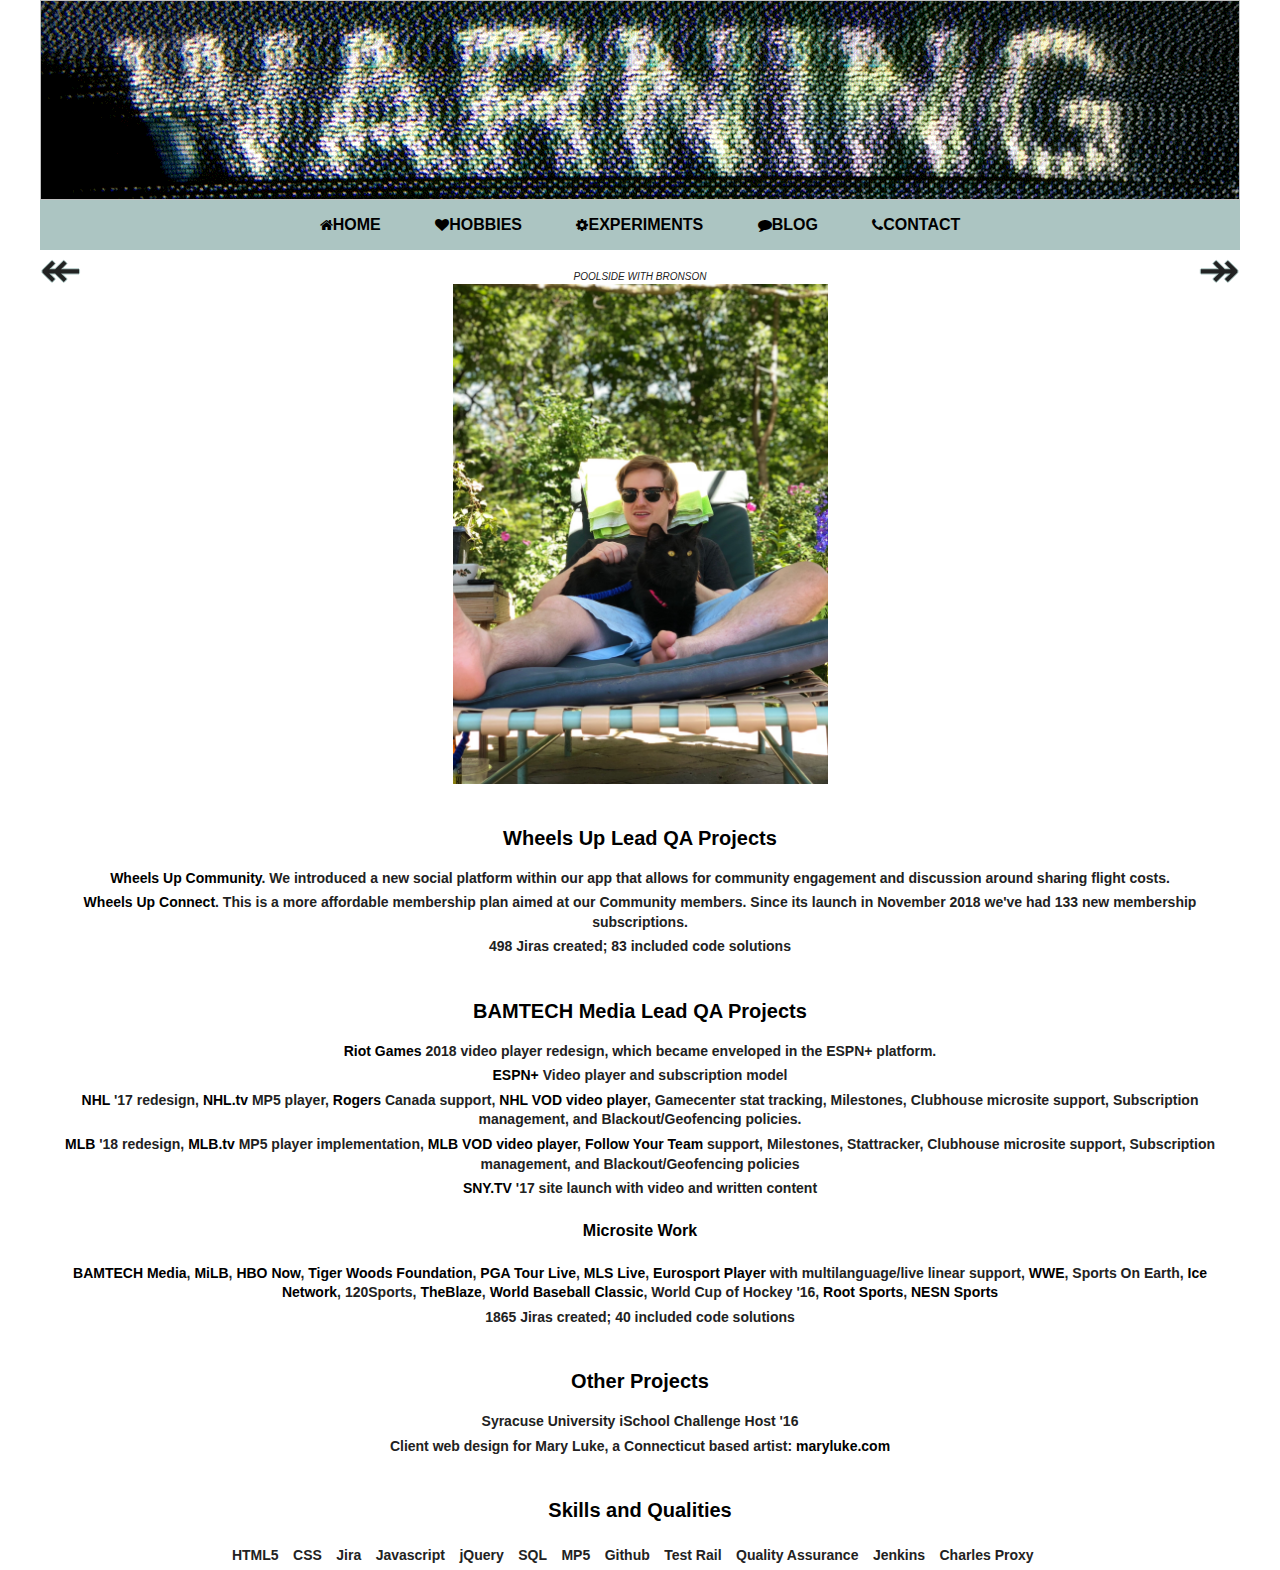
<file: index.html>
<!DOCTYPE html>
<html lang="en">
    <head>
        <title>James C. McRoberts</title>
        <meta charset="utf-8">
        <meta http-equiv="X-UA-Compatible" content="IE=edge">
        <meta name="keywords" content="">
		<meta name="description" content="">
		<meta name="author" content="James C. McRoberts">
        <meta name="viewport" content="width=device-width, initial-scale=1">
		
		<link rel="stylesheet" href="css/normalize.min.css">
        <link rel="stylesheet" href="css/main.css">
		<link rel="apple-touch-icon" sizes="180x180" href="content/favicon/apple-touch-icon.png">
		<link rel="icon" type="image/png" sizes="32x32" href="content/favicon/favicon-32x32.png">
		<link rel="icon" type="image/png" sizes="16x16" href="content/favicon/favicon-16x16.png">
		<link rel="manifest" href="content/favicon/site.webmanifest">
		<link rel="mask-icon" href="content/favicon/safari-pinned-tab.svg" color="#5bbad5">
		<meta name="msapplication-TileColor" content="#da532c">
		<meta name="theme-color" content="#ffffff">
		<link rel="stylesheet" href="https://cdnjs.cloudflare.com/ajax/libs/font-awesome/4.7.0/css/font-awesome.min.css">
		
		<script type="text/javascript" src="https://ajax.googleapis.com/ajax/libs/jquery/3.3.1/jquery.min.js"></script>		
		
		<style>li.active{color:#ACC5C2}</style>	
		
<!--BEGIN SCRIPTS SECTION-->
		<script>
		$(document).ready(function(){
			<!--Done Loading-->
			console.log("Welcome to James McRoberts' site");
//BEGIN HIDE BIO/CONTACT ON PAGELOAD
			$("div.contact,div.resume").hide();
			$("a.home").addClass("active")
//////////////////////////////////////////
//				Nav Clicks 				//
//////////////////////////////////////////
//BEGIN DISPLAY GALLERY SECTION ON NAV CLICK
			$("a.gallery").click(function(e){
				$("div.bio,div.contact,div.resume").hide();
				$("div.gallery").show();
				$(this).addClass("active"); 
				$("a.bio,a.contact,a.resume").removeClass("active"); 
			})
//BEGIN DISPLAY BIO SECTION ON NAV CLICK
			$("a.bio").click(function(e){
				$("div.contact,div.resume").hide();
				$("div.bio").show();
				$(this).addClass("active"); 
				$("a.gallery,a.contact,a.resume").removeClass("active"); 
			})
//BEGIN DISPLAY CONTACT SECTION ON NAV CLICK
			$("a.contact").click(function(e){
				$("div.bio,div.resume").hide();
				$("div.contact").show();
				$(this).addClass("active"); 
				$("a.gallery,a.bio,a.resume").removeClass("active"); 
			})
/*
//BEGIN DISPLAY RESUME SECTION ON NAV CLICK
			$("a.resume").click(function(e){
				$("div.contact,div.bio").hide();
				$("div.resume").show();
				$(this).addClass("active");
				$("a.gallery,a.contact,a.bio").removeClass("active");
			})*/

//BEGIN IMAGE CAROUSEL VARIABLES
	var currentIndex = 0,
	items = $('.container div'),
	itemAmt = items.length;

	function cycleItems() {
		var item = $('.container div').eq(currentIndex);
		items.hide();
		item.css('display','inline-block');
	}
//BEGIN AUTOSCROLL AFTER 10S (10000ms)
	var autoSlide = setInterval(function() {
 		currentIndex += 1;
 			if (currentIndex > itemAmt - 1) {
   			currentIndex = 0;
  			}
  		cycleItems();
	}, 10000);
//BEGIN CONSOLE CALL TO DISPLAY CURRENT TOTAL OF IMAGES IN ARRAY
		console.log("There are " + itemAmt + " images in this carousel. Displaying IMG #1")
		//Test Pop-up// alert("There are " + itemAmt + " images in this carousel")

//BEGIN IMAGE CAROUSEL FUNCTIONS FOR NEXT
	$('.next').click(function() {
		console.log("Clicked Next, displaying IMG # " + (currentIndex+2)) /*needs work*/
		//This ^^^^^^ needs fixing
  		clearInterval(autoSlide);
  		currentIndex += 1;
  			if (currentIndex > itemAmt - 1) {
    		currentIndex = 0;
  			}
  		cycleItems();
	});
//BEGIN IMAGE CAROUSEL FUNCTIONS FOR PREVIOUS
	$('.previous').click(function() {
		console.log("Clicked Previous, displaying IMG # " + (currentIndex-2)) /*needs work*/
		//This ^^^^^^ needs fixing
  		clearInterval(autoSlide);
  		currentIndex -= 1;
  			if (currentIndex < 0) {
    		currentIndex = itemAmt - 1;
  			}
  		cycleItems();
	});

//BEGIN SCRIPT END BRACKETS
	});
</script>
	</head>
<!--BEGIN BODY-->
	<body>
<!--BEGIN HEADER-->
		<header>
			<img/>
			<nav>
				<ul class="main-nav">
					<li><a href="index.html"><i class="fa fa-home"></i>Home</a></li>
					<li><a href="hobbies.html"><i class="fa fa-heart"></i>Hobbies</a></li>
					<li><a href="experiments.html"><i class="fa fa-gear"></i>Experiments</a></li>
					<!--<li><a href=""><i class="fa fa-file"></i>Resume</a></li>-->
					<li><a href="blog.html"><i class="fa fa-comment"></i>Blog</a></li>
					<li><a href="contact.html"><i class="fa fa-phone"></i>Contact</a></li>
				</ul>
			</nav>
		</header>
<!--BEGIN ABOUT SECTION-->
		<div class="home">	
			<!--<h2>∆                      ∆<br>∆ ∆  <span>Personal</span>  ∆ ∆</h2>-->
			<div class="gallery">
				<button class="next">↠</button>
				<button class="previous">↞</button>		
				<div class="container">
					<div style="display: inline-block;">
							<span>Poolside with Bronson</span>
						<a title='' class="lb_test">
							<img src="content/slides/1.jpg" alt="Poolside with Bronson" />
						</a>
							
					</div>
					<div>
						<p>
							<span>Skiing with the coworkers</span>
						</p>
						<a title='' class="lb_test">
							<img src="content/slides/2.jpg" alt="Skiing with the coworkers"/>
						</a>
							
					</div>
					<div>
						<p>
							<span>Game Station</span>
						</p>
						<a title='' class="lb_test">
							<img src="content/slides/3.jpg" alt="Game Station" />
						</a>
							
					</div>
					<div>
						<p>
							<span>Wolfie</span>
						</p>
						<a title='' class="lb_test">
							<img src="content/slides/4.jpg" alt="Wolfie" />
						</a>
					</div>
					<div>
						<p>
							<span>Bronson</span>
						</p>
						<a title='' class="lb_test">
							<img src="content/slides/5.jpg" alt="Bronson" />
						</a>
					</div>
					<div>
						<p>
							<span>Herpin the Derpin</span>
						</p>
						<a title='' class="lb_test">
							<img src="content/slides/6.jpg" alt="Herpin the Derpin"/>
						</a>
					</div>
					<div>
						<p>
							<span>Killy Killy</span>
						</p>
						<a title='' class="lb_test">
							<img src="content/slides/7.jpg" alt="Killy Killy"/>
						</a>
					</div>
					<div>
						<p>
							<span>Winter is coming</span>
						</p>
						<a title='' class="lb_test">
							<img src="content/slides/8.jpg" alt="Ski Costume" />
						</a>
					</div>
					<div>
						<p>
							<span>Shooting targets in Utah</span>
						</p>
						<a title='' class="lb_test">
							<img src="content/slides/9.jpg" alt="" style="object-position:center;"/>
						</a>
					</div>
					<div>
						<p>
							<span>Friends Academy '10 reunion, 2017</span>
						</p>
						<a title='' class="lb_test">
							<img src="content/slides/10.jpg" alt="" />
						</a>
					</div>
					<div>
						<p>
							<span>Eyyo</span>
						</p>
						<a title='' class="lb_test">
							<img src="content/slides/11.jpg" alt="" />
						</a>
					</div>
					<div>
						<p>
							<span>The family</span>
						</p>
						<a title='' class="lb_test">
							<img src="content/slides/12.jpg" alt="" />
						</a>
					</div>
					<div>
						<p>
							<span>Juice Jam. Syracuse, 2011</span>
						</p>
						<a title='' class="lb_test">
							<img src="content/slides/13.jpg" alt="" style="object-position:center;"/>
						</a>
					</div>
					<div>
						<p>
							<span>√</span>
						</p>
						<a title='' class="lb_test">
							<img src="content/slides/14.jpg" alt="" />
						</a>
					</div>
					<div>
						<p>
							<span>Success coordinator</span>
						</p>
						<a title='' class="lb_test">
							<img src="content/slides/15.jpg" alt="" />
						</a>
					</div>
					<div>
						<p>
							<span>Assessing threats for passage</span>
						</p>
						<a title='' class="lb_test">
							<img src="content/slides/16.jpg" alt="" />
						</a>
					</div>
					<div>
						<p>
							<span>Skydiving in East Moriches, 2014</span>
						</p>
						<a title='' class="lb_test">
							<img src="content/slides/17.jpg" alt="" />
						</a>
					</div>
					<div>
						<p>
							<span>Clothing optional</span>
						</p>
						<a title='' class="lb_test">
							<img src="content/slides/18.jpg" alt="" />
						</a>
					</div>
					<div>
						<p>
							<span>Hopsitality</span>
						</p>
						<a title='' class="lb_test">
							<img src="content/slides/19.jpg" alt="" style="object-position:center;"/>
						</a>
					</div>
					<div>
						<p>
							<span>In Matchmaking...</span>
						</p>
						<a title='' class="lb_test">
							<img src="content/slides/20.jpg" alt="" style="object-position:center;"/>
						</a>
					</div>
					<div>
						<p>
							<span>Eric, Alex, Myself, Tim</span>
						</p>
						<a title='' class="lb_test">
							<img src="content/slides/21.jpg" alt="Eric, Alex, Myself, Tim" />
						</a>
					</div>		
				</div>
			</div>
				<ul class="achievements"> 
					<h2 class="header-black"><a target="_blank" href="https://wheelsup.com/">Wheels Up</a> Lead QA Projects</h2>
					<li>
						<a target="_blank" href="https://www.prnewswire.com/news-releases/wheels-up-launches-newest-membership-offering-with-wheels-up-connect-a-new-tier-democratizing-private-aviation-300798857.html">
							Wheels Up Community</a>. We introduced a new social platform within our app that allows for community engagement and discussion around sharing flight costs.
					</li>
					<li>
						<a target="blank" href="https://wheelsup.com/connect-membership">
						Wheels Up Connect</a>. This is a more affordable membership plan aimed at our Community members. Since its launch in November 2018 we've had 133 new membership subscriptions. 
					</li>
					<li>498 Jiras created; 83 included code solutions
					</li>
			<h2 class="header-black"><a class="not-nav" target="_blank" href="https://www.bamtechmedia.com/">BAMTECH Media</a> Lead QA Projects</h2>
				<li>
					<a target="_blank" href="https://www.riotgames.com/en">
						Riot Games</a> 2018 video player redesign, which became enveloped in the ESPN+ platform.
				</li>
				<li><a target="_blank" href="https://plus.espn.com/">ESPN+</a> Video player and subscription model
				<li><a target="_blank" href="https://www.nhl.com/">NHL</a> '17 redesign, <a target="_blank" href="https://www.nhl.com/subscribe">NHL.tv</a> MP5 player, <a target="_blank" href="https://nhllive.rogers.com/en/">Rogers</a> Canada support, <a target="_blank" href="https://www.nhl.com/video">NHL VOD video player</a>, Gamecenter stat tracking, Milestones, Clubhouse microsite support, Subscription management, and Blackout/Geofencing policies.</li>
				<li><a target="_blank" href="https://www.mlb.com/">MLB</a> '18 redesign, <a target="_blank" href="https://www.mlb.com/live-stream-games/subscribe?affiliateId=MLBTVREDIRECT">MLB.tv</a> MP5 player implementation, <a target="_blank" href="https://www.mlb.com/video/">MLB VOD video player</a>, <a target="_blank" href="https://www.mlb.com/live-stream-games/2019/follow-your-team">Follow Your Team</a> support, Milestones, Stattracker, Clubhouse microsite support, Subscription management, and Blackout/Geofencing policies
				<li><a target="_blank" href="https://www.sny.tv/">SNY.TV</a> '17 site launch with video and written content</li>
			<h4 class="header-black">Microsite Work</h3>
				<li><a target="_blank" href="https://www.bamtechmedia.com/">BAMTECH Media</a>, <a target="_blank" href="https://www.milb.com/">MiLB</a>, <a target="_blank" href="https://play.hbonow.com/">HBO Now</a>, <a target="_blank" href="https://tgrfoundation.org/">Tiger Woods Foundation</a>, <a target="_blank" href="https://www.nbcsports.com/gold/pga-tour-live">PGA Tour Live</a>, <a target="_blank" href="https://live.mlssoccer.com/mls-live">MLS Live</a>, <a target="_blank" href="https://www.eurosportplayer.com/">Eurosport Player</a> with multilanguage/live linear support, <a target="_blank" href="http://network.wwe.com/">WWE</a>, Sports On Earth, <a target="_blank" href="http://www.icenetwork.com/">Ice Network</a>, 120Sports, <a target="_blank" href="https://www.theblaze.com/">TheBlaze</a>, <a target="_blank" href="https://www.worldbaseballclassic.com/">World Baseball Classic</a>, World Cup of Hockey '16, <a target="_blank" href="http://rootsports.com">Root Sports</a>, <a target="_blank" href="https://nesn.com/">NESN Sports</a></li>
				<li>1865 Jiras created; 40 included code solutions</li>
			<h2 class="header-black">Other Projects</h2>
				<li>Syracuse University iSchool Challenge Host '16</li>
				<li>Client web design for Mary Luke, a Connecticut based artist: <a target="_blank" href="http://maryluke.com">maryluke.com</a>
			</ul>
			<h2 class="header-black">Skills and Qualities</h2>
				<ul class="list-skills">
					<li>HTML5</li>
					<li>CSS</li>
					<li>Jira</li>
					<li>Javascript</li>
					<li>jQuery</li>
					<li>SQL</li>
					<li>MP5</li>
					<li>Github</li>
					<li>Test Rail</li>
					<li>Quality Assurance</li>
					<li>Jenkins</li>
					<li>Charles Proxy</li>
					<li>
				</ul>
		</div>
<!--BEGIN CONTACT SECTION-->
 	</body>
 </html>
</file>
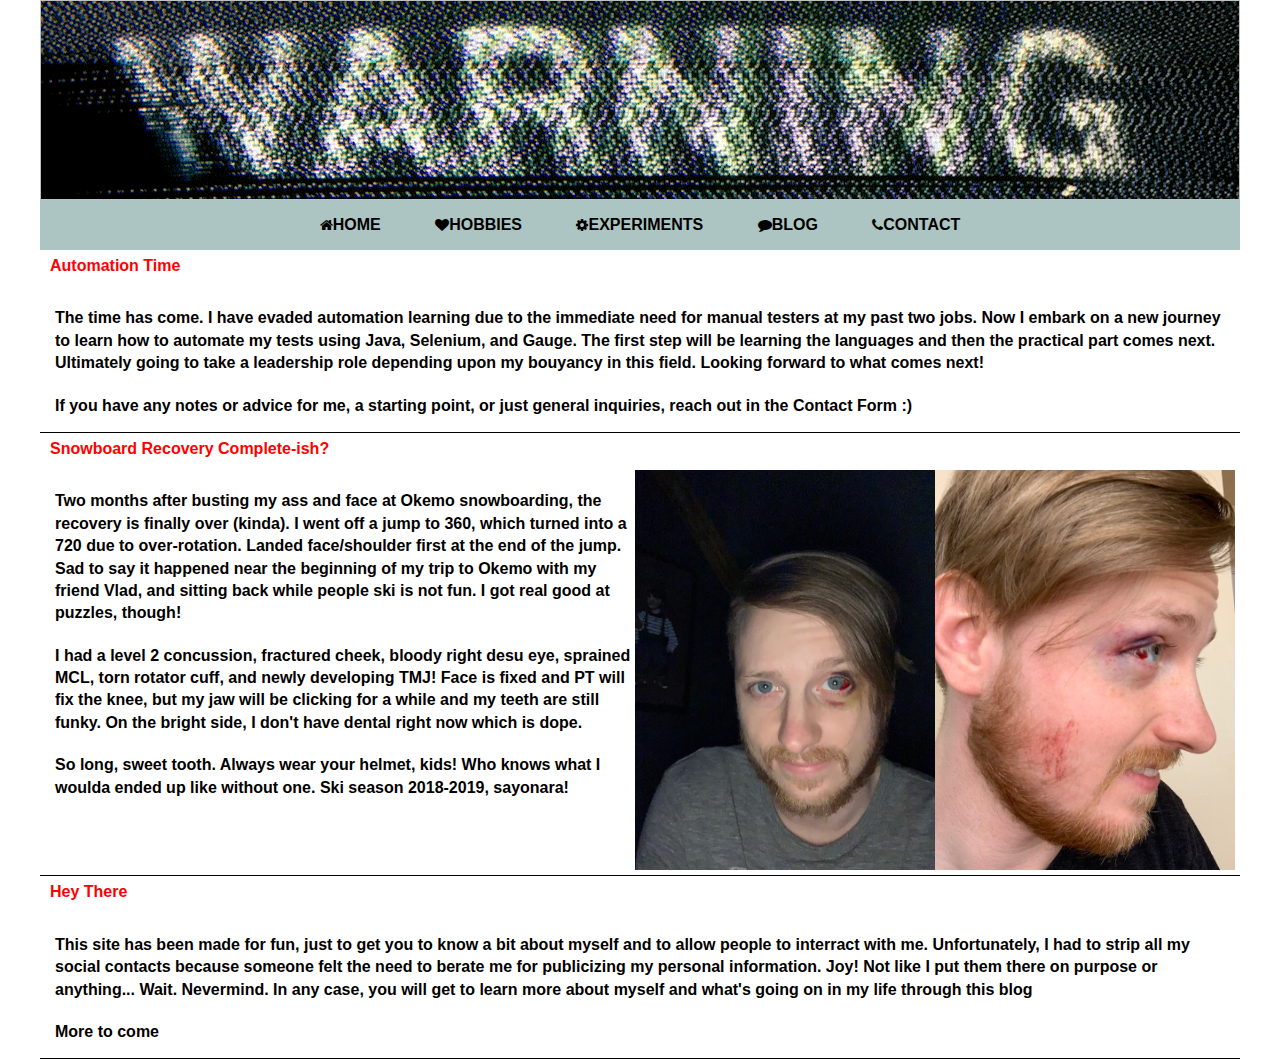
<file: blog.html>
<!DOCTYPE html>
<html lang="en">
    <head>
        <title>James C. McRoberts</title>
        <meta charset="utf-8">
        <meta http-equiv="X-UA-Compatible" content="IE=edge">
        <meta name="keywords" content="">
		<meta name="description" content="">
		<meta name="author" content="James C. McRoberts">
        <meta name="viewport" content="width=device-width, initial-scale=1">
		
		<link rel="stylesheet" href="css/normalize.min.css">
        <link rel="stylesheet" href="css/main.css">
		<link rel="apple-touch-icon" sizes="180x180" href="content/favicon/apple-touch-icon.png">
		<link rel="icon" type="image/png" sizes="32x32" href="content/favicon/favicon-32x32.png">
		<link rel="icon" type="image/png" sizes="16x16" href="content/favicon/favicon-16x16.png">
		<link rel="manifest" href="content/favicon/site.webmanifest">
		<link rel="mask-icon" href="content/favicon/safari-pinned-tab.svg" color="#5bbad5">
		<meta name="msapplication-TileColor" content="#da532c">
		<meta name="theme-color" content="#ffffff">
		<link rel="stylesheet" href="https://cdnjs.cloudflare.com/ajax/libs/font-awesome/4.7.0/css/font-awesome.min.css">
		
		<script type="text/javascript" src="https://ajax.googleapis.com/ajax/libs/jquery/3.3.1/jquery.min.js"></script>		
		
		<style>li.active{color:#ACC5C2}</style>	
		
<!--BEGIN SCRIPTS SECTION-->
		<script>
		$(document).ready(function(){
			<!--Done Loading-->
			console.log("Welcome to James McRoberts' site");
//BEGIN SCRIPT END BRACKETS
	});
</script>

	</head>
<!--BEGIN BODY-->
	<body>
<!--BEGIN HEADER-->
		<header>
			<img/>
			<nav>
				<ul class="main-nav">
					<li><a href="index.html"><i class="fa fa-home"></i>Home</a></li>
					<li><a href="hobbies.html"><i class="fa fa-heart"></i>Hobbies</a></li>
					<li><a href="experiments.html"><i class="fa fa-gear"></i>Experiments</a></li>
					<!--<li><a href=""><i class="fa fa-file"></i>Resume</a></li>-->
					<li><a href="blog.html"><i class="fa fa-comment"></i>Blog</a></li>
					<li><a href="contact.html"><i class="fa fa-phone"></i>Contact</a></li>
				</ul>
			</nav>
		</header>
<!--BEGIN BLOG SECTION-->
			<div class="blog">
<!--TEMPLATE BLOG POST
		
			<div><span>Post #</span><span>2/14/18 9AM</span>
 				<div class="blog-notes">
 					<p></p>
 					<p></p>
 				</div>
 			</div>
<<<<<<< HEAD
-->			<div><span>Automation Time</span>
 				<div class="blog-notes">
 					<p>The time has come. I have evaded automation learning due to the immediate need for manual testers at my past two jobs. Now I embark on a new journey to learn how to automate my tests using Java, Selenium, and Gauge. The first step will be learning the languages and then the practical part comes next. Ultimately going to take a leadership role depending upon my bouyancy in this field. Looking forward to what comes next!</p>
 					<p>If you have any notes or advice for me, a starting point, or just general inquiries, reach out in the <a href="http://jamescmcroberts.com/contact.html">Contact Form</a> :) </p>
 				</div>
 			<div><span>Snowboard Recovery Complete-ish?</span>
 				<div class="blog-notes">
 					<img src="content/blog/Injury1.jpg" alt="side-view"/>
 					<img src="content/blog/Injury2.jpg" alt="up-front"/>
 					<p>Two months after busting my ass and face at Okemo snowboarding, the recovery is finally over (kinda). I went off a jump to 360, which turned into a 720 due to over-rotation. Landed face/shoulder first at the end of the jump. Sad to say it happened near the beginning of my trip to Okemo with my friend Vlad, and sitting back while people ski is not fun. I got real good at puzzles, though!</p>
 					<p>I had a level 2 concussion, fractured cheek, bloody right desu eye, sprained MCL, torn rotator cuff, and newly developing TMJ! Face is fixed and PT will fix the knee, but my jaw will be clicking for a while and my teeth are still funky. On the bright side, I don't have dental right now which is dope.</p> 
 					<p>So long, sweet tooth. Always wear your helmet, kids! Who knows what I woulda ended up like without one. Ski season 2018-2019, sayonara!</p>
 			</div>
			<div><span>Hey There</span><span></span>
 				<div class="blog-notes">
 					<p>This site has been made for fun, just to get you to know a bit about myself and to allow people to interract with me. Unfortunately, I had to strip all my social contacts because someone felt the need to berate me for publicizing my personal information. Joy! Not like I put them there on purpose or anything... Wait. Nevermind. In any case, you will get to learn more about myself and what's going on in my life through this blog</p>
 					<p>More to come</p>
 				</div>
 			</div>
		</div>
 	</body>
 </html>
</file>
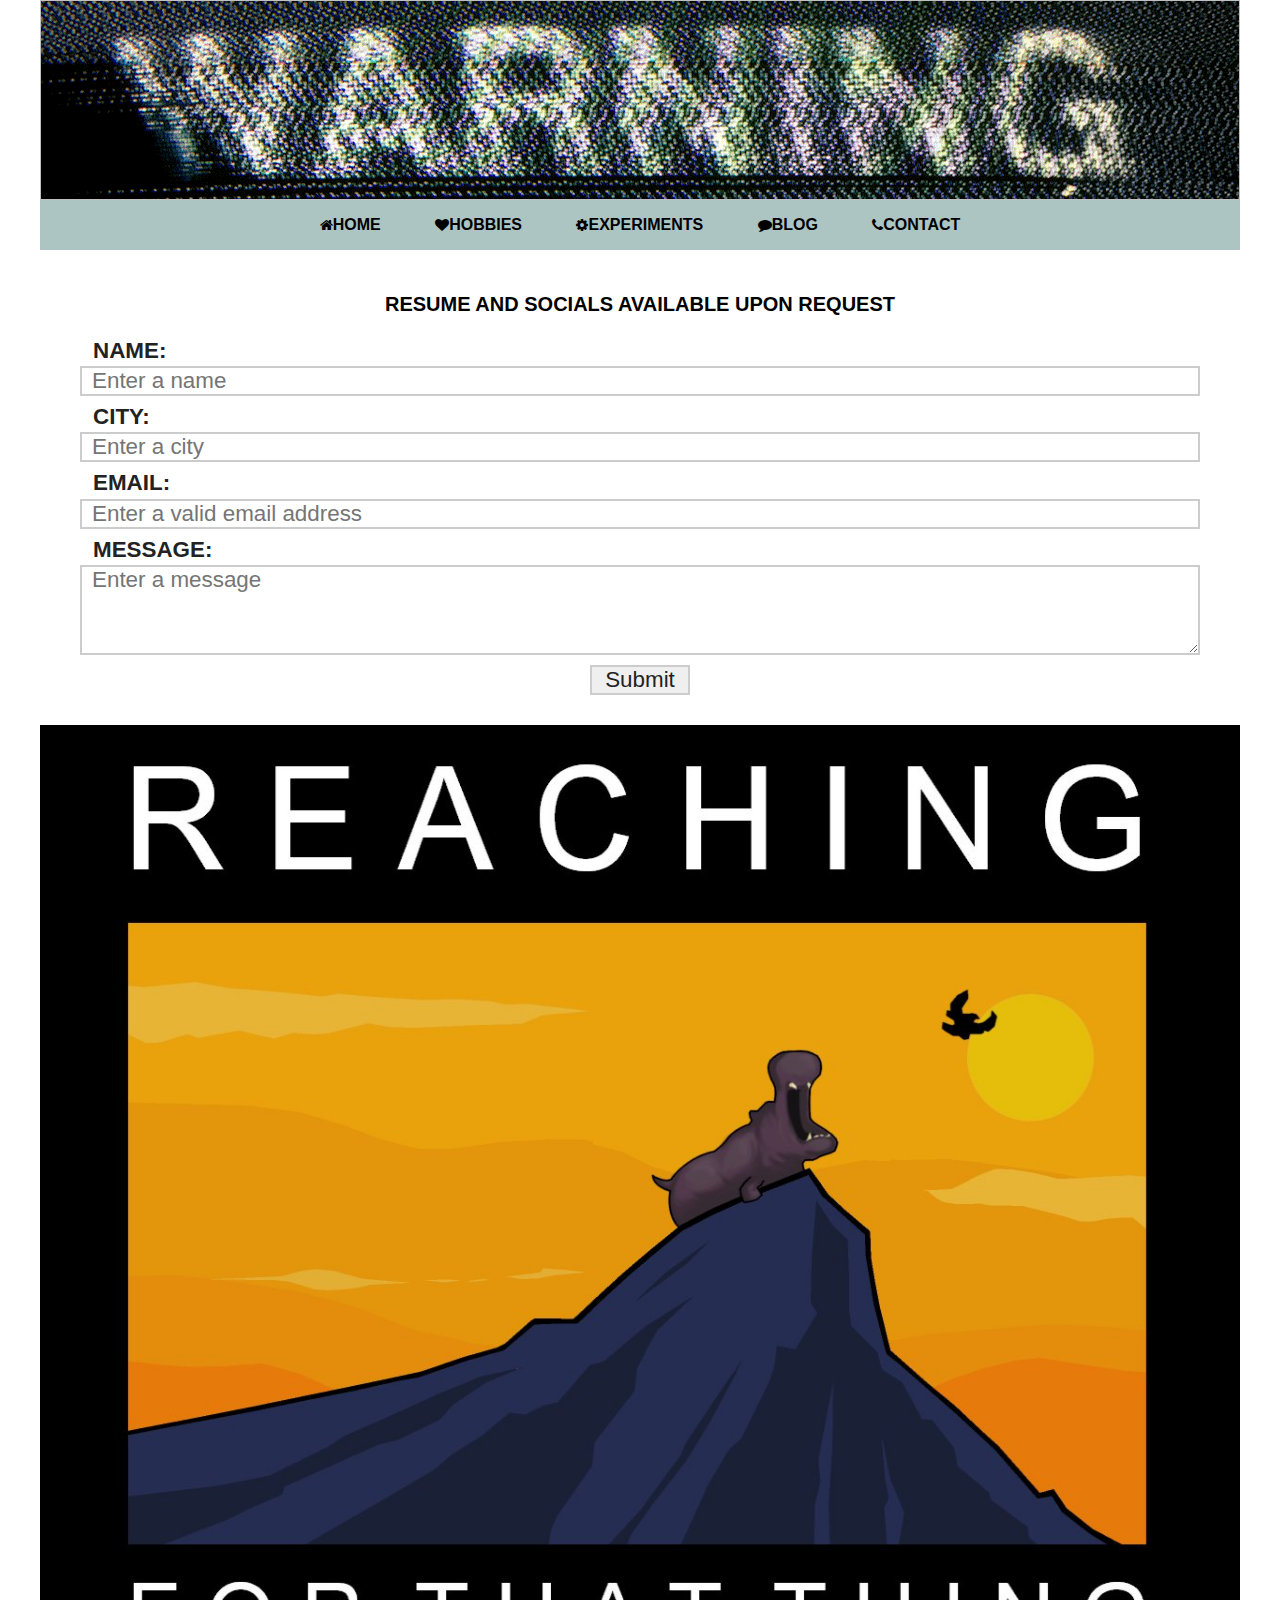
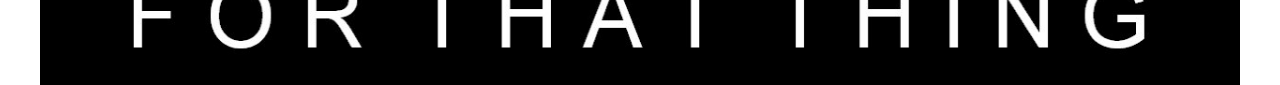
<file: contact.html>
<!DOCTYPE html>
<html lang="en">
    <head>
        <title>James C. McRoberts</title>
        <meta charset="utf-8">
        <meta http-equiv="X-UA-Compatible" content="IE=edge">
        <meta name="keywords" content="">
		<meta name="description" content="">
		<meta name="author" content="James C. McRoberts">
        <meta name="viewport" content="width=device-width, initial-scale=1">
		
		<link rel="stylesheet" href="css/normalize.min.css">
        <link rel="stylesheet" href="css/main.css">
		<link rel="apple-touch-icon" sizes="180x180" href="content/favicon/apple-touch-icon.png">
		<link rel="icon" type="image/png" sizes="32x32" href="content/favicon/favicon-32x32.png">
		<link rel="icon" type="image/png" sizes="16x16" href="content/favicon/favicon-16x16.png">
		<link rel="manifest" href="content/favicon/site.webmanifest">
		<link rel="mask-icon" href="content/favicon/safari-pinned-tab.svg" color="#5bbad5">
		<meta name="msapplication-TileColor" content="#da532c">
		<meta name="theme-color" content="#ffffff">
		<link rel="stylesheet" href="https://cdnjs.cloudflare.com/ajax/libs/font-awesome/4.7.0/css/font-awesome.min.css">
		
		<script type="text/javascript" src="https://ajax.googleapis.com/ajax/libs/jquery/3.3.1/jquery.min.js"></script>		
		
		<style>li.active{color:#ACC5C2}</style>	
		
<!--BEGIN SCRIPTS SECTION-->
		<script>
		$(document).ready(function(){
			<!--Done Loading-->
			console.log("Welcome to James McRoberts' site");
//BEGIN SCRIPT END BRACKETS
		});
</script>

	</head>
<!--BEGIN BODY-->
	<body class="contact">
<!--BEGIN HEADER-->
		<header>
			<img/>
			<nav>
				<ul class="main-nav">
					<li><a href="index.html"><i class="fa fa-home"></i>Home</a></li>
					<li><a href="hobbies.html"><i class="fa fa-heart"></i>Hobbies</a></li>
					<li><a href="experiments.html"><i class="fa fa-gear"></i>Experiments</a></li>
					<!--<li><a href=""><i class="fa fa-file"></i>Resume</a></li>-->
					<li><a href="blog.html"><i class="fa fa-comment"></i>Blog</a></li>
					<li><a href="contact.html"><i class="fa fa-phone"></i>Contact</a></li>
				</ul>
			</nav>
		</header>
		</div>
		<h2 class="header-black">Resume and socials available upon request</h2>
<!--BEGIN CONTACT SECTION-->
		<div class="contact">
			<div id="content">
				<div id="page-wrap">
					<div id="contact-area">	
						<form action="http://formspree.io/4mcroberts@gmail.com" method="POST">
							<label for="Name">Name:</label>
								<input type="text" name="Name" id="Name" required placeholder="Enter a name" autocomplete="name"/>
							<label for="City">City:</label>
								<input type="text" name="City" id="City" required placeholder="Enter a city" autocomplete="city"/>
							<label for="Email">Email:</label>
								<input type="email" name="Email" id="Email" required placeholder="Enter a valid email address" autocomplete="email"/>
							<label for="Message">Message:</label>
								<textarea name="Message" rows="20" cols="20" id="Message" required placeholder="Enter a message"></textarea>
							<input type="submit" name="submit" value="Submit" class="submit-button" />
						</form>	
						<div style="clear: both;"></div>
					</div>
				</div>
			</div>
		</div>
		<img class="reaching" src="content/Contact.jpg" alt="Reaching For That Thing"/>
	</body>
</html>
</file>
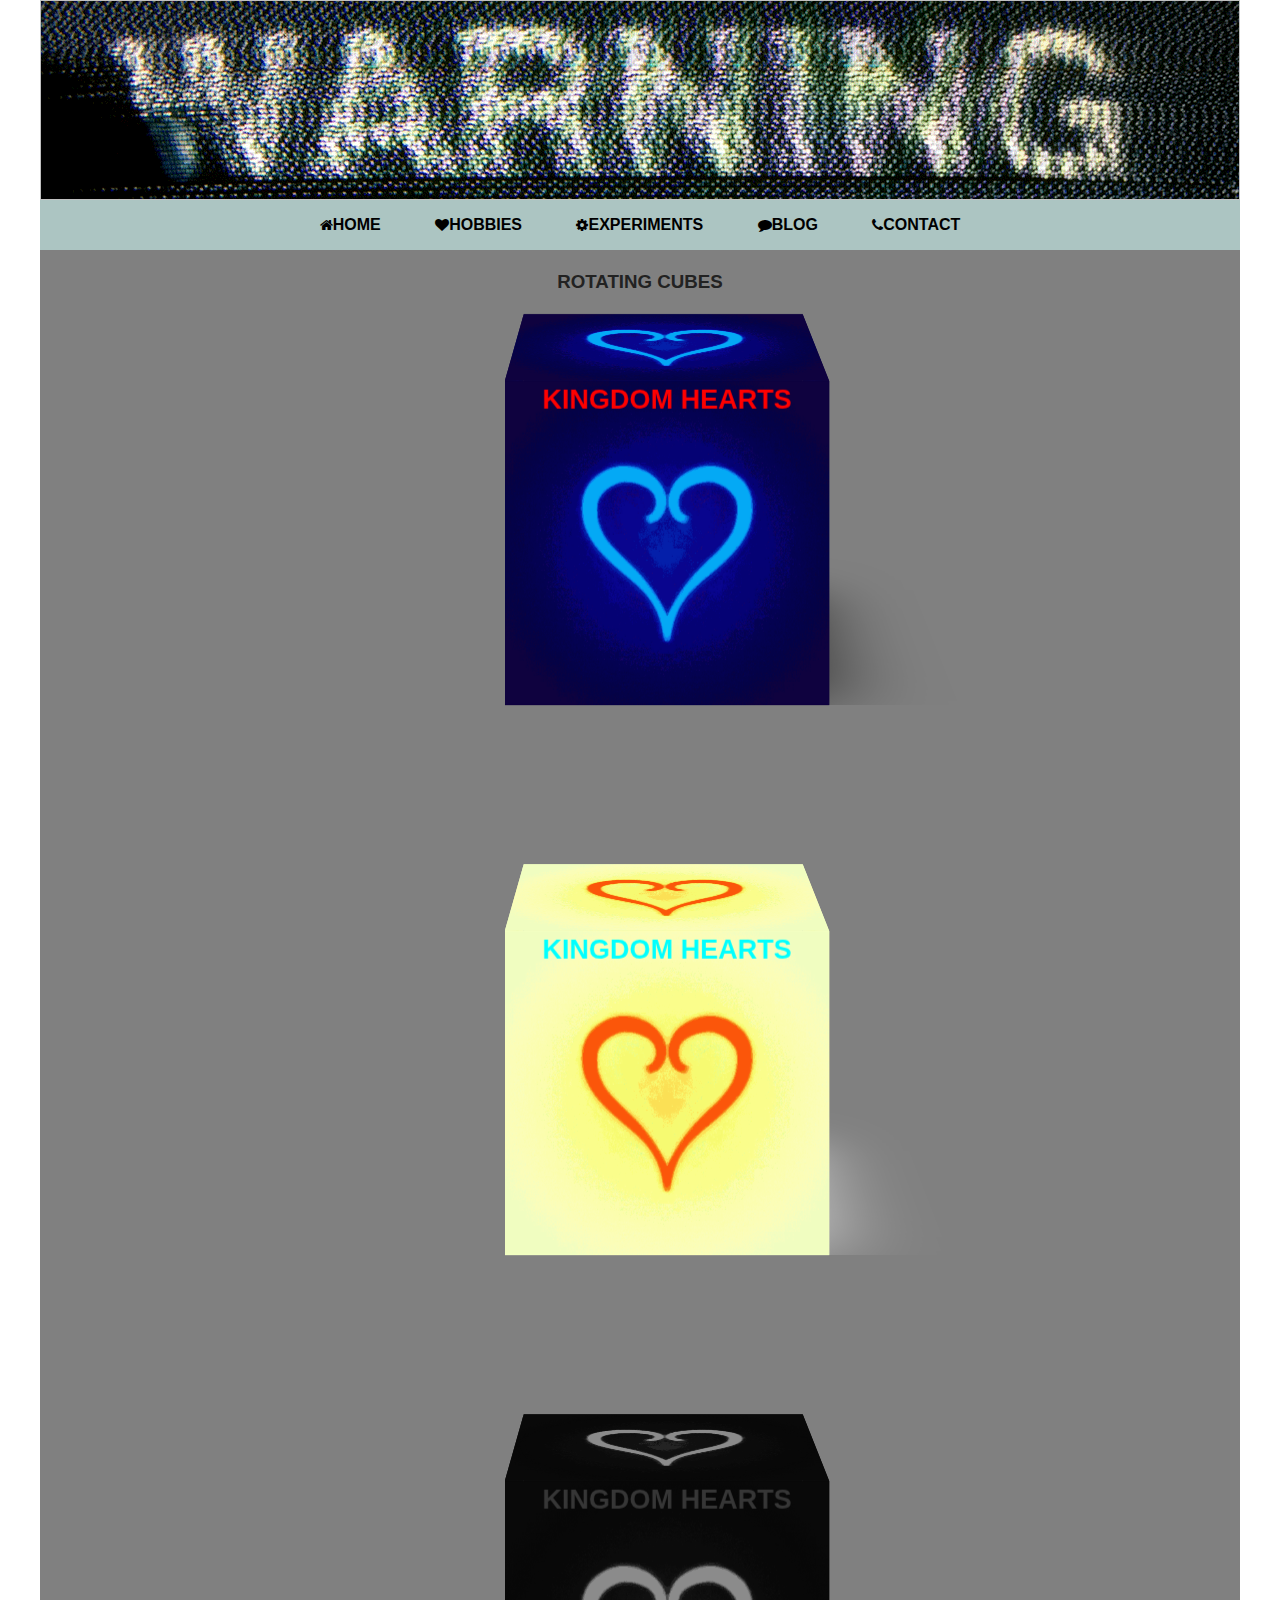
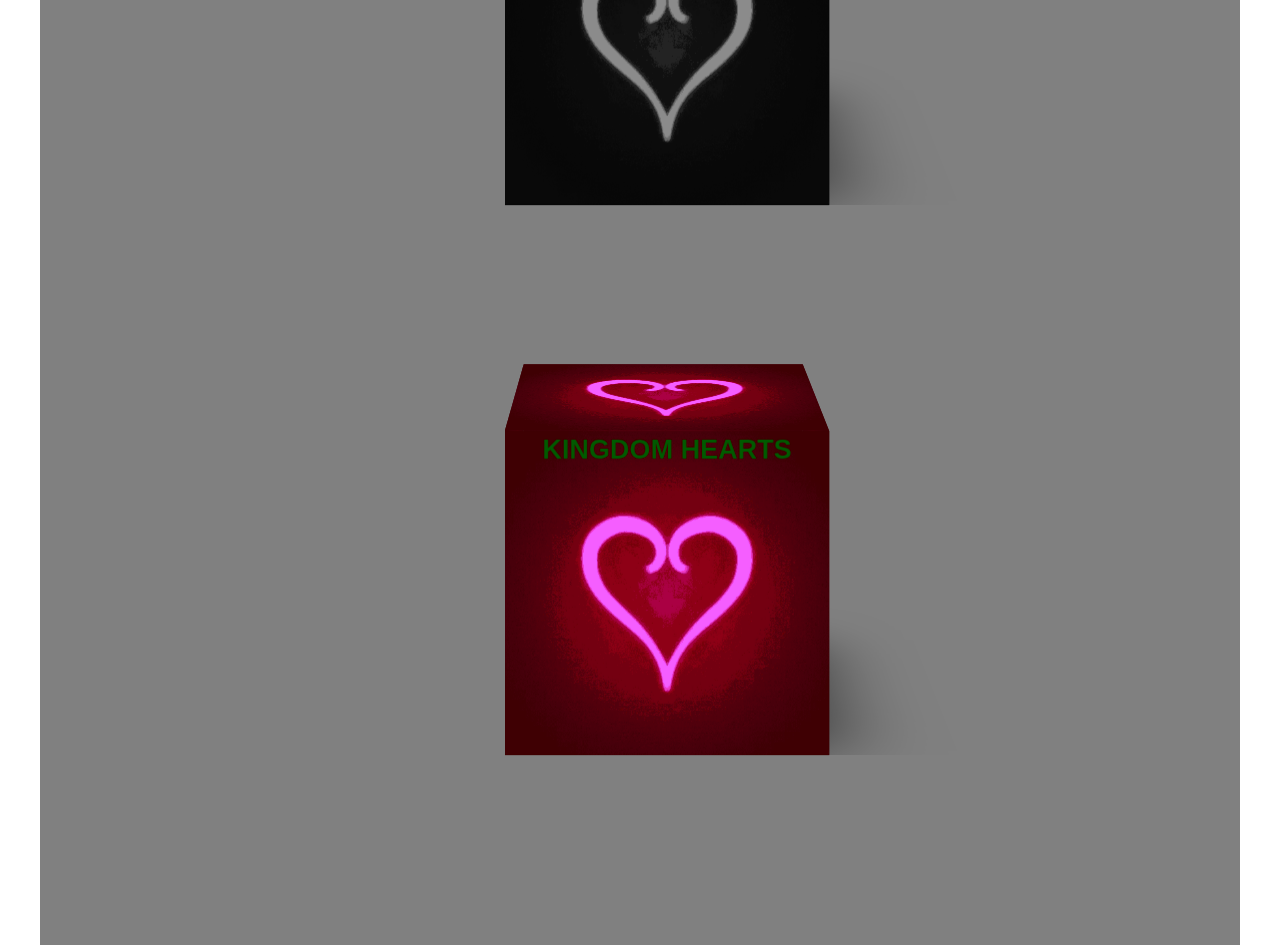
<file: experiments.html>
<!DOCTYPE html>
<html lang="en">
    <head>
        <title>James C. McRoberts</title>
        <meta charset="utf-8">
        <meta http-equiv="X-UA-Compatible" content="IE=edge">
        <meta name="keywords" content="">
		<meta name="description" content="">
		<meta name="author" content="James C. McRoberts">
        <meta name="viewport" content="width=device-width, initial-scale=1">
		
		<link rel="stylesheet" href="css/normalize.min.css">
        <link rel="stylesheet" href="css/main.css">
		<link rel="apple-touch-icon" sizes="180x180" href="content/favicon/apple-touch-icon.png">
		<link rel="icon" type="image/png" sizes="32x32" href="content/favicon/favicon-32x32.png">
		<link rel="icon" type="image/png" sizes="16x16" href="content/favicon/favicon-16x16.png">
		<link rel="manifest" href="content/favicon/site.webmanifest">
		<link rel="mask-icon" href="content/favicon/safari-pinned-tab.svg" color="#5bbad5">
		<meta name="msapplication-TileColor" content="#da532c">
		<meta name="theme-color" content="#ffffff">
		<link rel="stylesheet" href="https://cdnjs.cloudflare.com/ajax/libs/font-awesome/4.7.0/css/font-awesome.min.css">
		
		<script type="text/javascript" src="https://ajax.googleapis.com/ajax/libs/jquery/3.3.1/jquery.min.js"></script>		
		
		<style>li.active{color:#ACC5C2}</style>			
		
		<style>li.active{color:#ACC5C2}</style>	
		
<!--BEGIN SCRIPTS SECTION-->
		<script>
		$(document).ready(function(){
			<!--Done Loading-->
			console.log("Welcome to James McRoberts' site");

//BEGIN SCRIPT END BRACKETS
	});
</script>

	</head>
<!--BEGIN BODY-->
	<body>
<!--BEGIN HEADER-->
		<header>
			<img/>
			<nav>
				<ul class="main-nav">
					<li><a href="index.html"><i class="fa fa-home"></i>Home</a></li>
					<li><a href="hobbies.html"><i class="fa fa-heart"></i>Hobbies</a></li>
					<li><a href="experiments.html"><i class="fa fa-gear"></i>Experiments</a></li>
					<!--<li><a href=""><i class="fa fa-file"></i>Resume</a></li>-->
					<li><a href="blog.html"><i class="fa fa-comment"></i>Blog</a></li>
					<li><a href="contact.html"><i class="fa fa-phone"></i>Contact</a></li>
				</ul>
			</nav>
		</header>
<!--BEGIN ABOUT SECTION-->
		<div class="test">
			<h3>Rotating Cubes</h3>
			<div class="stage">
				<div class="cube">
					<figure class="back"></figure>
					<figure class="top"></figure>
					<figure class="bottom"></figure>
					<figure class="left"></figure>
					<figure class="right"></figure>
					<figure class="front"><div class="cube-meta">Kingdom Hearts</div></figure>
				</div>
			</div>
			<div class="stage">
				<div class="cube">
					<figure class="back"></figure>
					<figure class="top"></figure>
					<figure class="bottom"></figure>
					<figure class="left"></figure>
					<figure class="right"></figure>
					<figure class="front"><div class="cube-meta">Kingdom Hearts</div></figure>
				</div>
			</div>
			<div class="stage">
				<div class="cube">
					<figure class="back" ></figure>
					<figure class="top"></figure>
					<figure class="bottom"><div class="cube-meta">Kingdom Hearts</div></figure>
					<figure class="left"></figure>
					<figure class="right"></figure>
					<figure class="front"><div class="cube-meta">Kingdom Hearts</div></figure>
				</div>
			</div>
			<div class="stage">
				<div class="cube">
					<figure class="back" ></figure>
					<figure class="top"></figure>
					<figure class="bottom"></figure>
					<figure class="left"></figure>
					<figure class="right"></figure>
					<figure class="front"><div class="cube-meta">Kingdom Hearts</div></figure>
				</div>
			</div>
		</div>
<!--BEGIN RESUME SECTION
		<div class="resume">
			<img src="/content/Resume.png" alt="Resume" />
 		</div>-->
 	</body>
 </html>
</file>
<file: css/main.css>
/*! HTML5 Boilerplate v4.3.0 | MIT License | http://h5bp.com/ */


html,
button,
input,
select,
textarea {
    color: #222;
}

html {
    font-size: 1em;
    line-height: 1.4;
}

::selection,:--moz-selection {
    background: #b3d4fc;
    text-shadow: none;
}

hr {
    display: block;
    height: 1px;
    border: 0;
    border-top: 1px solid #ccc;
    margin: 1em 0;
    padding: 0;
}

audio,
canvas,
img,
video {
    vertical-align: middle;
}

fieldset {
    border: 0;
    margin: 0;
    padding: 0;
}

textarea {
    resize: vertical;
}

.browsehappy {
    margin: 0.2em 0;
    background: #ccc;
    color: #000;
    padding: 0.2em 0;
}


/* ==========================================================================
   Author's custom styles
   ========================================================================== */

    /*Internet Explorer Fixex
@media screen and (-ms-high-contrast: active), (-ms-high-contrast: none){
    
} 

    Mozilla Firefox Fixex
@-moz-document url-prefix(){
    
}*/

/*-----------------------*/ 
/*---------START---------*/ 
/*-----MEDIA QUERIES-----*/
/*-----------------------*/
@media screen and (max-width:835px){
    body ul.list li.resize {height:250px;width:250px;margin:5px;position:relative;}
}
@media screen and (max-width:585px){
    body ul.list li,body ul.list li.resize {height:250px;width:100%;;margin:5px;position:relative;}
    body ul.list li img{width:100%;}
    body div.bio ul.list-skills li{width:100px;}
}


@media screen and (max-width:3000px){/*updated to 2000 for mobile view across all viewports*/
    html header h1 {width:100%;margin:0;margin-bottom:25px;}
    body{margin-top:50px;}
    html header nav{text-align:center;}
}
@media screen and (max-width:1000px){
    body header img {background-size:650px;height:100px;}
    html div.contact img {width:100%;float:none;}
    html #contact-area{width:100%;float:none;}
    html body header nav{float:none;height:inherit;}
   /* html header {height:200px;}*/
    body div.gallery{position:relative;}
    body div.home img {width:100%;height:400px;}
    div.blog-notes img:nth-of-type(2) {display:none;}
}
@media screen and (max-width:900px){ 
    html body{max-width:100%;}
    html ul.main-nav li {margin:5px;}
}

@media screen and (max-width:800px){
    html body{width:100%;}
    body nav ul li {font-size:1em;}
    html body header nav {float:none;width:100%;margin:0;line-height:inherit;text-align:center;height:auto;}
    html header h1{width:100%;float:none;margin:0;}
   /*html header {height:150px;margin:0;}*/
}
@media screen and (max-width:743px){
    html ul.list-social {font-size:10px;}
    html ul.main-nav li {font-size:0;margin-left:20px;margin-right:20px;line-height:15px;}
    html div.blog-notes img {float:right;max-width:200px;max-height:100%;}
}

@media screen and (max-width:611px){
    html div.contact div#content, html div.contact:nth-child(1),html ul.list-social{width:100%;display:block;}
    html ul.list-social{text-align:center;}
}

@media screen and (max-width:500px){
    body header img {background-size:400px;height:60px;}
    body div.gallery{position:relative;width:100%;}
    div.gallery{width:150px;}
    html body{width:100%;}
    #contact-area label,body #contact-area input,body #contact-area textarea{font-size:15px;}
    body nav ul li {margin:9px;}
    div.home p {font-size:16px;}
    html ul.main-nav li a {display:inline;margin:10px;font-size:0;line-height:15px;}
    html body header h1{font-size:20px;}
    html body header ul.main-nav li {margin:0 10px;}
    body div.home img {width:100%;height:300px;}
   
}   
@media screen and (max-width:375px){
    html body, header h1{width:100%;}
   /* html header {height:110px;margin:0;}*/
    body header h1 a /*img*/ {width:50%;height:auto!important;}
    header h1{font-size:1.6em;}
    body ul li{margin:8px;}
    h3{margin:0;padding:0;margin-bottom:20px;}
    ul.main-nav a{font-size:12px;}
   /* html header {height:120px;}*/

}
@media screen and (max-width:320px){
    ul.main-nav a{font-size:11px;}
}

    /*Landscape iPhone 6 Plus and lower (736px and lower)*/
@media screen and (max-width:736px){
html body{margin-top:0;}
}
   
   /*Cube Resizing*/
@media screen and (max-width:420px){
    div.cube-meta{font-size:10px;}
    div.cube figure {
  display: block; position: absolute;
  width: 100px; height: 100px;}
   div.stage {
  width: 100px; height: 0px;
  -webkit-perspective: 2000px;
  -webkit-perspective-origin: 50% -440px;
  display:inline-block;float:none;}
    div.cube figure.front{-webkit-transform: translateZ(50px);}
    div.cube figure.back { -webkit-transform: rotateY(180deg)translateZ(50px);}
    div.cube figure.top { -webkit-transform: rotateX(90deg) translateZ(50px);}
    div.cube figure.bottom { -webkit-transform: rotateX(-90deg) translateZ(50px);}
    div.cube figure.left { -webkit-transform: rotateY(-90deg) translateZ(50px);}
    div.cube figure.right { -webkit-transform: rotateY(90deg) translateZ(50px);}

}   
   /*Font Family - Futura Condensed Light*/
@font-face {
    font-family: ;/*'FuturaCondensedLight'; font compatible in all browsers*/
    src: ;/*url('../fonts/FuturaStd-CondensedLight.woff'); format('woff');*/
    font-weight: normal;
    font-style: normal;
}
/*-----------------------*/ 
/*----------END----------*/ 
/*-----MEDIA QUERIES-----*/
/*-----------------------*/
header img{
    background:url(../content/Header.gif);
    background-position:top center;
    height:200px;
    width:100%;
    display:block;
}
body{
    font-family:Helvetica;
    font-weight:bold;
    text-transform:uppercase;
    max-width:1200px;
    margin: 0 auto;
    }
nav a {font-family:Helvetica;}
nav{x-overflow:none;background-color:#ACC5C2;}
ul.main-nav li{margin:0 20px;line-height:50px;}
ul.main-nav li a {margin:5px;}
ul.main-nav li{display:inline;white-space:nowrap;}
}
    
/*-----------------------*/ 
/*---------START---------*/ 
/*----GALLERY CHANGES----*/
/*-----------------------*/ 
div.gallery{
    margin:0 auto;
    position:relative;
}
body > div.home > div.gallery{position:relative;}
.container{
    background-color:transparent;
    margin:0 auto;
    text-align:center;
    position:relative;
}
.container div{
    background-color:transparent;
    width:100%;
    display:inline-block;
    display:none;
}
.container img{
    object-position:top;
    width:100%;
    object-fit:scale-down;
    height:300px;
}
div.container div p{margin-bottom:0;}

div.home img {width:100%;height:500px;}
div.home p {margin:10px;}

button{
    position:absolute;
    font-size:30px;
    z-index:999999;
    height:550px;
    line-height:100%;
    background-color:transparent;
    font-size:50px;
    border:none;
    transition:.5s;
    -webkit-transition: .5s;
    text-shadow: -1px 0 #ACC5C2, 0 1px #ACC5C2, 1px 0 #ACC5C2, 0 -1px #ACC5C2;
}
button:focus{
    outline:none;
}
button:hover{
    color:#ACC5C2;
    text-shadow:-1px 0 black, 0 1px black, 1px 0 black, 0 -1px black
}
.next{
    top:-5px;
    right:0px;
    height:inherit;

}
.previous{
    top:-5px;
    left:0px;
    height:inherit;
}
p{margin:0;}
span{text-transform:uppercase;display:block; /*border: solid transparent;*/}
div.container span:first-of-type{display:inline;font-style:italic;}
div.container span:last-of-type{padding-top:10px; display:block;font-size:10px;font-weight:normal;}
div.container span{font-size:14px;margin-top:10px;}
/*-----------------------*/ 
/*----------END----------*/ 
/*----GALLERY CHANGES----*/
/*-----------------------*/ 

div.container span {text-align:center;}

    /*Link Edits*/
 header nav ul a.active{color:#ACC5C2;outline:none;}
 
 a{transition:.3s;-webkit-transition:.3s;} 
 a, a:visited{text-decoration:none;color:black;}
 .main-nav a:hover, .blog-notes a:hover{color:white;}

 a:hover{color:#ACC5C2;}
 
    /*Header updates*/
 h1, h2,h3{text-align:center;}
 h2{font-size:1.6em;margin-top:40px;}
 header h1 img{width:200px;line-height:110px;}
 header h1{float:left;}

    /*Nav Edits*/
ol, ul {padding:0;margin:0;}

    /*Personal Edits*/
div.home li, div.bio li {font-size:14px;font-weight:bold;display:inline-block;margin:5px;}

.bio h2 span {color:#ACC5C2;display:inline;} /*Controls Hobbies h2 formatting*/
.bio h2{color:gold;}
div.home,div.contact-area p{font-weight:bold;text-transform:initial;}
div.contact-area p{margin:0px 30px;}
form{margin-left:10px;margin-right:10px;box-sizing:border-box;}
div.home p {margin-bottom:20px;}
div.contact img {width:50%;height:auto!important;}
div.bio img {width:100%;}
div.contact{margin-top:-8px;margin:0 auto;margin-left:30px;margin-right:30px;}
.home h2 {font-size:20px;}


aside{max-width:400px;float:right;}
div.contact aside{width:50%;float:right;}

    /*Bio - Games List*/
ul {text-align:center;}
ul.list li {width:250px;height:250px;margin:5px;position:relative;}
ul.list li.resize {height:250px;width:500px;margin:5px;position:relative;}
ul.list li.resize img {width:100%;}
ul.list li:hover img{filter:none;}
ul.list img{-webkit-filter: grayscale(100%);filter:grayscale(100%);transition:.5s;-webkit-backface-visibility: hidden;backface-visibility:hidden;height:250px;width:250px;object-fit:cover;}
ul.list span{text-transform:none;transition:.5s;margin:0;padding:0;opacity:.9;position:absolute;bottom:0;text-align:center;background-color:#ACC5C2;color:black;width:100%;}

    /*Font Awesome*/
li a i.fa {font-size:1em;font-weight:bold;font-family:Helvetica;}  
li a i.fa::before {font-size:1em;font:normal normal normal 14px/1 FontAwesome;}

    /*Contact - Follow Links*/
ul.list-social{font-size:12px;width:50%;float:right;}
ul.list-social a {white-space:nowrap;}
ul.list-social li{display:block;margin-left:10px;margin-right:10px;padding:5px;}
img.reaching {width:100%;height:auto;}
.header-black{color:black;}


ul.achievements li{display:block;}
label:first-of-type{padding-top:0px;}

/*Footer*/
footer{width:100%;text-align:center;background-color:#ACC5C2;height:50px;float:left;}

    
/* ==========================================================================
   Helper classes
   ========================================================================== */

.ir {
    background-color: transparent;
    border: 0;
    overflow: hidden;
    *text-indent: -9999px;
}

.ir:before {
    content: "";
    display: block;
    width: 0;
    height: 150%;
}

.hidden {
    display: none !important;
    visibility: hidden;
}

.visuallyhidden {
    border: 0;
    clip: rect(0 0 0 0);
    height: 1px;
    margin: -1px;
    overflow: hidden;
    padding: 0;
    position: absolute;
    width: 1px;
}

.visuallyhidden.focusable:active,
.visuallyhidden.focusable:focus {
    clip: auto;
    height: auto;
    margin: 0;
    overflow: visible;
    position: static;
    width: auto;
}

.invisible {
    visibility: hidden;
}

.clearfix:before,
.clearfix:after {
    content: " ";
    display: table;
}

.clearfix:after {
    clear: both;
}

.clearfix {
    *zoom: 1;
}

/* ==========================================================================
   Print styles
   ========================================================================== */

@media print {
    * {
        background: transparent !important;
        color: #000 !important;
        box-shadow: none !important;
        text-shadow: none !important;
    }

    a,
    a:visited {
        text-decoration: underline;
    }

    a[href]:after {
        content: " (" attr(href) ")";
    }

    abbr[title]:after {
        content: " (" attr(title) ")";
    }

    .ir a:after,
    a[href^="javascript:"]:after,
    a[href^="#"]:after {
        content: "";
    }

    pre,
    blockquote {
        border: 1px solid #999;
        page-break-inside: avoid;
    }

    thead {
        display: table-header-group;
    }

    tr,
    img {
        page-break-inside: avoid;
    }

    img {
        max-width: 100% !important;
    }

    @page {
        margin: 0.5cm;
    }

    p,
    h2,
    h3 {
        orphans: 3;
        widows: 3;
    }

    h2,
    h3 {
        page-break-after: avoid;
    }
}


/* ==========================================================================
   Contact Page Styles
   ========================================================================== */

div.thanksmessage{text-align:center;font-family:Helvetica;}
* {
    margin: 0;
    padding: 0;
}

/*Placeholder Text Style*/
::-webkit-input-placeholder,:-moz-placeholder,::-moz-placeholder,:ms-input-placeholder{font-size:15px;font-family:Helvetica;}

.submit-button:hover{background-color:#ACC5C2;}
.submit-button{transition:.3s;-webkit-transition:.3s;}


#contact-page {
    text-align:center;
    margin: 0 auto;
    height: auto !important;
}





label, h2 {font-family:Helvetica;font-size:20px;}
#contact-area input, #contact-area textarea {
    padding: 0px 10px;
    width:100%;
    font-family: Helvetica;
    font-size: 1.4em;
    margin: 0px 0px 0px 0px;
    border: 2px solid #ccc;
    box-sizing:border-box;
    outline:none;
}
input:focus,textarea:focus{
    border: 2px solid #ACC5C2!important; 
}

#contact-area textarea {
    height: 90px;
}

#contact-area textarea:focus, #contact-area input:focus {
    border: 2px solid #900;
}

#contact-area input.submit-button {
    font-family: Helvetica;
    margin-top:10px;
    margin-bottom:30px;
    width: 100px;
    margin-left:auto;
    margin-right:auto;
    display:block;
}

label {
    display:block;
    text-align: left;
    min-width: 100px;
    width:100%;
    padding-top: 5px;
    padding-left:13px;
    font-size: 1.4em;
}

/*radio and checkbox styling*/
#contact-area form label#special-input{
    font-size:12px;
     display:inline;
}

#contact-area form label#special-input input{
    width:20px;
}

 /*Cube Styling*/
 .stage {
  width: 250px; height: 250px;
  -webkit-perspective: 2000px;
  -webkit-perspective-origin: 50% -440px;
  display:inline-block;float:none;
}
div.stage{padding: 0 10px 0 10px;
    margin:50px auto 300px auto;;display:block;
}
.figure{transform:scale(.5);}
figure {
  display: block; position: absolute;
  width: 300px; height: 300px;}
.cube { -webkit-transform-style: preserve-3d; width:100%;height:100%;}
figure { -webkit-transform-origin: 50% 50% 0;}
.stage figure{background:url(../content/games/KingdomHearts.gif);background-position:center;background-size:cover;}

    /*Cube Side Styling*/
.front{-webkit-transform: translateZ(150px);}
.back { -webkit-transform: rotateY(180deg)translateZ(150px);}
.top { -webkit-transform: rotateX(90deg) translateZ(150px);}
.bottom { -webkit-transform: rotateX(-90deg) translateZ(150px);}
.left { -webkit-transform: rotateY(-90deg) translateZ(150px);}
.right { -webkit-transform: rotateY(90deg) translateZ(150px);}

@-webkit-keyframes rotateY {
  0% { -webkit-transform: rotateX(0) rotateY(0) rotateZ(0)}
  100% { -webkit-transform: rotateX(0deg) rotateY(360deg) rotateZ(0deg);}
}
.stage:nth-child(2) {filter:none;}
.stage:nth-child(3) {filter:invert(100%);}
.stage:nth-child(4) {filter:grayscale(100%);}
.stage:nth-child(5) {filter:hue-rotate(90deg);}
.stage:nth-child(2) .cube,.stage:nth-child(4) .cube { -webkit-animation: rotateY 10s infinite linear;}
.stage:nth-child(3) .cube,.stage:nth-child(5) .cube { -webkit-animation: rotateY 10s infinite linear reverse}
.stage figure{transition:.7s;-webkit-transition:.7s;}
figure:before, figure:after {
  content: ""; display: block; position: absolute;
  width: 100%; height: 100%; opacity: 0;
}
figure:before {
  background: -webkit-radial-gradient(top left, rgba(0, 0, 0, 0.5), #000000);
}
figure:after {
  background: -webkit-radial-gradient(top right, rgba(0, 0, 0, 0.5), #000000);
}
@-webkit-keyframes frontShading1 {
  2% { opacity: 0; }
  25% { opacity: 0.6; }
  35% { opacity: 0.6; }
  50% { opacity: 0; }
}

div.bio figure:before { -webkit-animation: frontShading1 1s infinite linear; }


.bottom {
  -webkit-box-shadow: 0 10px 100px rgba(0, 0, 0, 0.7);
  background-color: rgba(0, 0, 0, 0);
}
div.test{overflow:hidden;background-color:gray;width:100%;}
.cube-meta{color:red;position:absolute;text-align:center;width:100%;font-size:25px;}
.test h3:hover {
    -webkit-transform:rotate(360deg) ;
    transform:rotate(360deg);
    -webkit-transition:2s ;
    transition:2s ;}


/*Blog Notes*/
div.blog {width:100%;}
div.blog div {transition:.5s;-webkit-transition:.5s;width:100%;height:100%;background-color:white;text-transform:none}
div.blog div span {display:inline-block;padding:5px 5px 5px 10px;box-sizing:border-box;color:red;text-transform:none}
div.blog div span:nth-child(1){float:left;text-align:left;}
div.blog div span:nth-child(2){float:right;text-align:right;}
div.blog div.blog-notes {float:left;padding:5px;box-sizing:border-box;color:black;border-bottom:1px solid black;}
div.blog-notes:hover {background-color:#ACC5C2;}
div.blog-notes p {margin: 20px 10px 10px 10px}
div.blog-notes img {float:right;max-width:300px;max-height:100%;}
</file>
